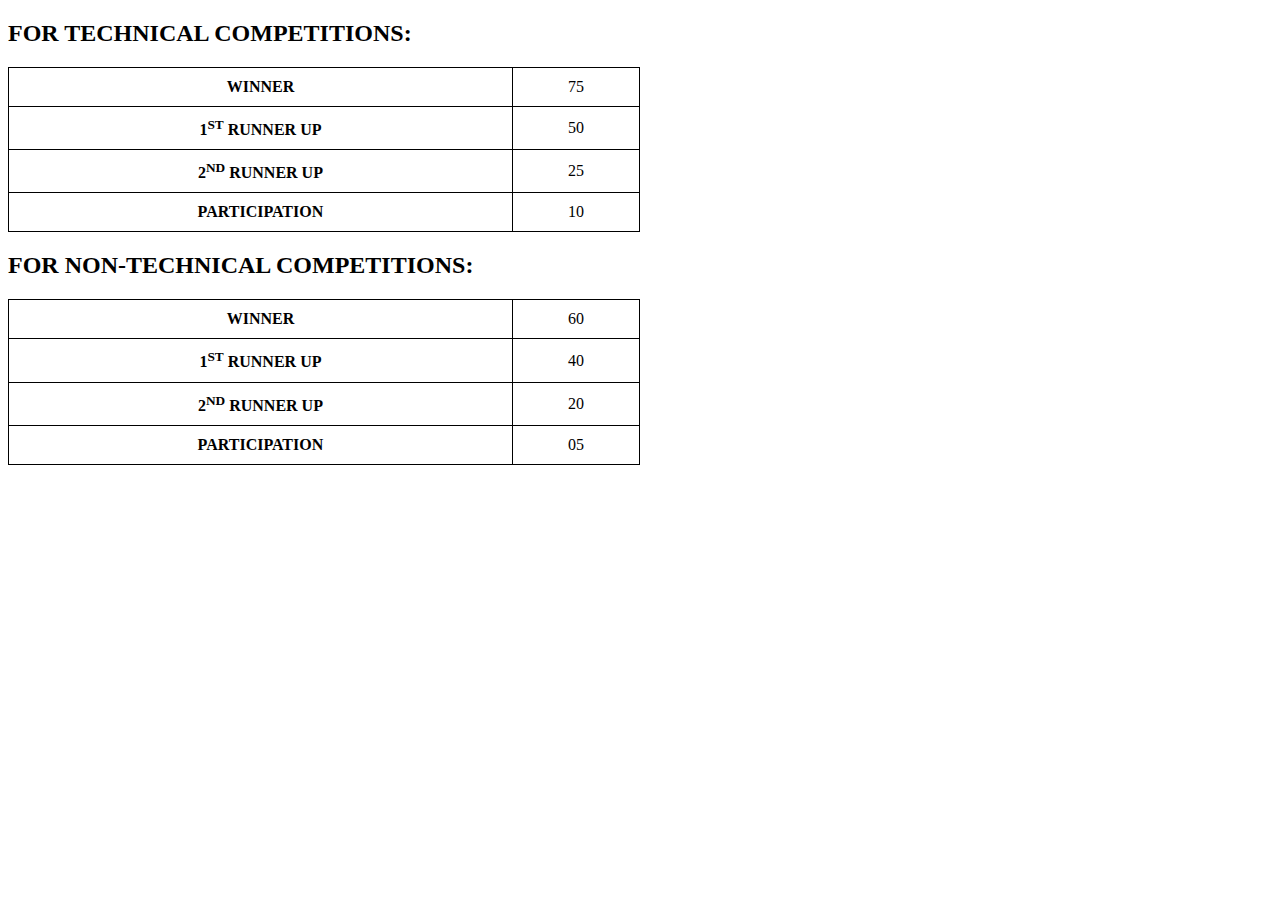
<file: temp.html>
<!DOCTYPE html>
<html lang="en">
  <head>
    <meta charset="UTF-8" />
    <meta name="viewport" content="width=device-width, initial-scale=1.0" />
    <title>Technical and Non-Technical Competitions</title>
    <style>
      table {
        width: 50%;
        margin-bottom: 20px;
        border-collapse: collapse;
      }
      table,
      th,
      td {
        border: 1px solid black;
      }
      th,
      td {
        padding: 10px;
        text-align: center;
      }
    </style>
  </head>
  <body>
    <h2>FOR TECHNICAL COMPETITIONS:</h2>

    <table>
      <tr>
        <th>WINNER</th>
        <td>75</td>
      </tr>
      <tr>
        <th>1<sup>ST</sup> RUNNER UP</th>
        <td>50</td>
      </tr>
      <tr>
        <th>2<sup>ND</sup> RUNNER UP</th>
        <td>25</td>
      </tr>
      <tr>
        <th>PARTICIPATION</th>
        <td>10</td>
      </tr>
    </table>

    <h2>FOR NON-TECHNICAL COMPETITIONS:</h2>

    <table>
      <tr>
        <th>WINNER</th>
        <td>60</td>
      </tr>
      <tr>
        <th>1<sup>ST</sup> RUNNER UP</th>
        <td>40</td>
      </tr>
      <tr>
        <th>2<sup>ND</sup> RUNNER UP</th>
        <td>20</td>
      </tr>
      <tr>
        <th>PARTICIPATION</th>
        <td>05</td>
      </tr>
    </table>
  </body>
</html>
</file>
